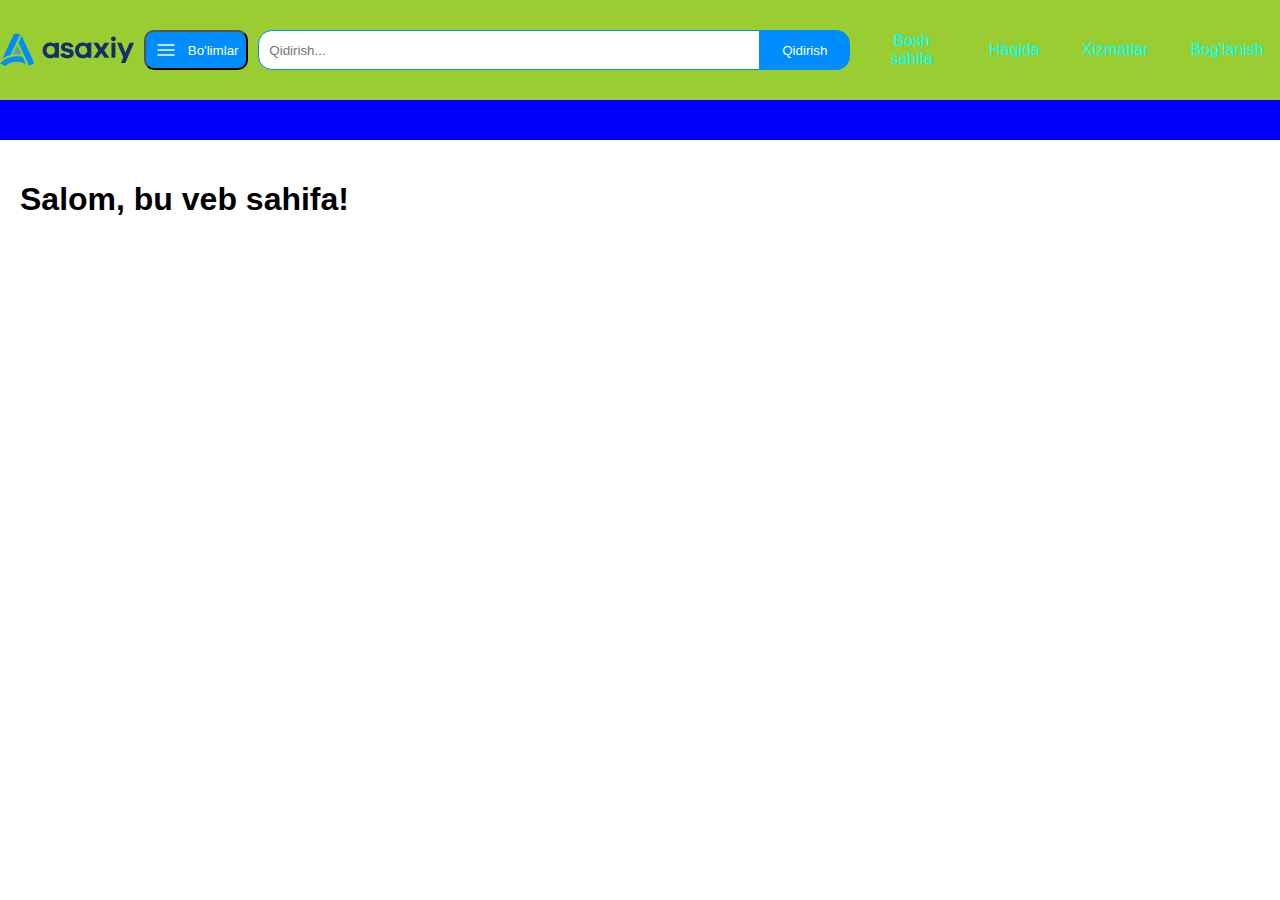
<file: index.html>
<!DOCTYPE html>
<html lang="en">
  <head>
    <meta charset="UTF-8" />
    <meta name="viewport" content="width=device-width, initial-scale=1.0" />
    <link rel="stylesheet" href="styles.css" />
    <title>Asaxiy</title>
  </head>
  <body>
    <header>
      <nav>
        <div class="navbar">
          <img src="asaxiy-logo.svg" />
          <button class="bolimlar"><img src="hamburger.svg" />Bo'limlar</button>
          <div class="search">
            <input type="text" placeholder="Qidirish..." />
            <button>Qidirish</button>
          </div>
          <a href="#home">Bosh sahifa</a>
          <a href="#about">Haqida</a>
          <a href="#services">Xizmatlar</a>
          <a href="#contact">Bog'lanish</a>
        </div>
      </nav>
    </header>

    <div class="content">
      <!-- Bu joyda veb sahifangizning asosiy ma'lumotlari bo'lishi mumkin -->
      <h1>Salom, bu veb sahifa!</h1>
    </div>
  </body>
</html>
</file>
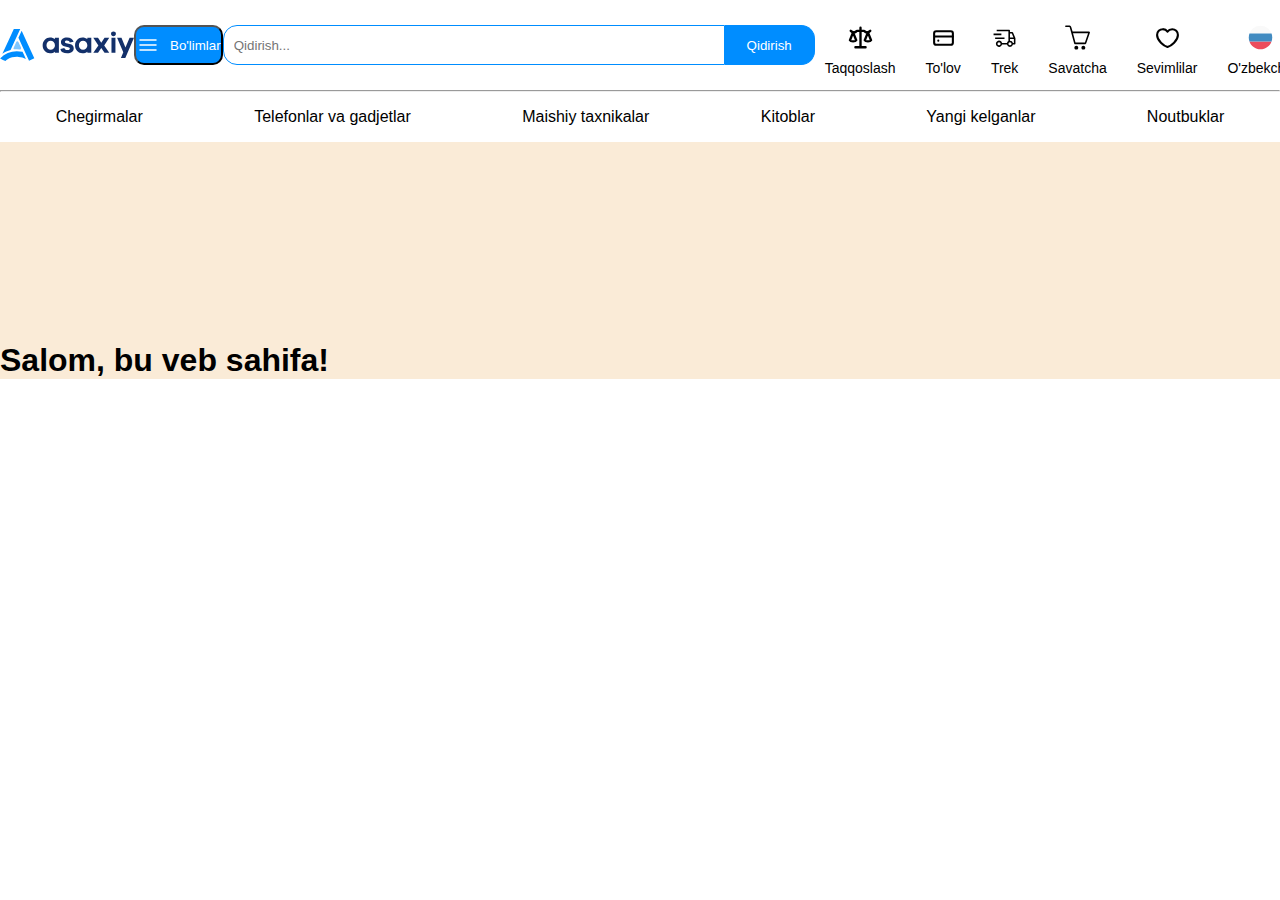
<file: asaxiy/index.html>
<!DOCTYPE html>
<html lang="en">
  <head>
    <meta charset="UTF-8" />
    <meta name="viewport" content="width=device-width, initial-scale=1.0" />
    <link rel="stylesheet" href="styles.css" />
    <title>Asaxiy</title>
  </head>
  <body>
    <header>
      <img src="asaxiy-logo.svg" />
      <button class="bolimlar"><img src="hamburger.svg" />Bo'limlar</button>
      <div class="search">
        <input type="text" placeholder="Qidirish..." />
        <button>Qidirish</button>
      </div>
      <div class="right-container">
        <div class="link">
          <img src="tarozi.svg" alt="" />
          <a href="#">Taqqoslash</a>
        </div>
        <div class="link">
          <img src="card.svg" alt="" />
          <a href="#">To'lov</a>
        </div>
        <div class="link">
          <img src="tracker.svg" alt="" />
          <a href="#">Trek</a>
        </div>
        <div class="link">
          <img src="aravacha.svg" alt="" />
          <a href="#">Savatcha</a>
        </div>
        <div class="link">
          <img src="like.svg" alt="" />
          <a href="#">Sevimlilar</a>
        </div>
        <div class="link">
          <img src="russia.svg" alt="" />
          <a href="#">O'zbekcha</a>
        </div>
        <div class="link">
          <img src="profile.svg" alt="" />
          <a href="#">Kirish</a>
        </div>
      </div>
    </header>
    <hr />
    <div class="tab-container">
      <a href="#">Chegirmalar</a>
      <a href="#">Telefonlar va gadjetlar</a>
      <a href="#">Maishiy taxnikalar</a>
      <a href="#">Kitoblar</a>
      <a href="#">Yangi kelganlar</a>
      <a href="#">Noutbuklar</a>
    </div>
    <div class="content">
      <!-- Bu joyda veb sahifangizning asosiy ma'lumotlari bo'lishi mumkin -->
      <h1>Salom, bu veb sahifa!</h1>
    </div>
  </body>
</html>
</file>
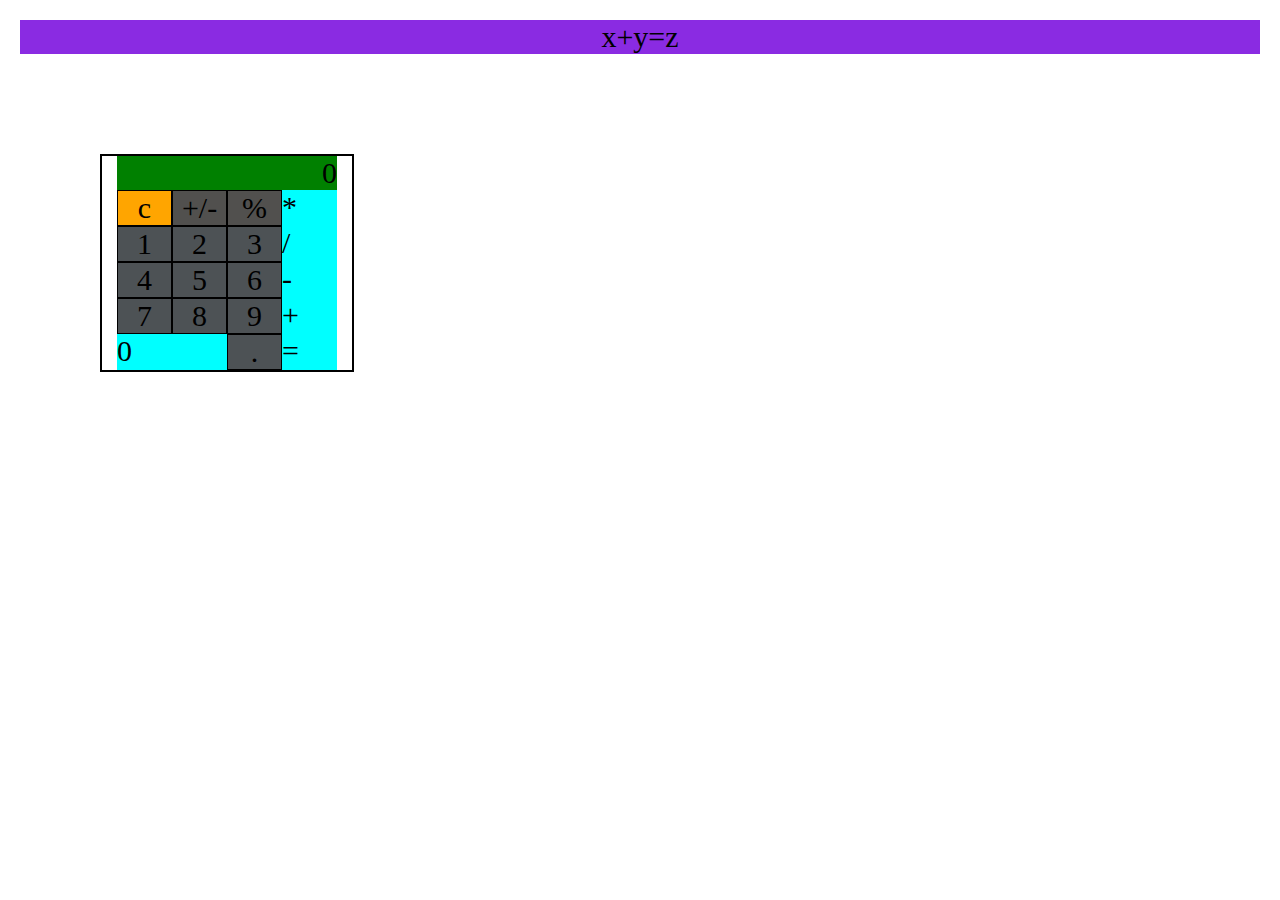
<file: calc/index.html>
<!DOCTYPE html>
<html lang="en">
  <head>
    <meta charset="UTF-8" />
    <meta name="viewport" content="width=device-width, initial-scale=1.0" />
    <title>Kalkulyator</title>
    <link rel="stylesheet" href="style.css" />
  </head>
  <body>
    <div class="keraksiz">
      <div class="x">x</div>
      <div class="plus">+</div>
      <div class="y">y</div>
      <div class="eq">=</div>
      <div class="z">z</div>
    </div>
    <div class="calculator">
      <div class="ans">0</div>
      <div class="buttons">
        <div class="btn_clear">c</div>
        <div class="btn_plus_minus">+/-</div>
        <div class="btn_percent">%</div>
        <div class="btn_multi">*</div>
        <div class="btn btn_1">1</div>
        <div class="btn btn_2">2</div>
        <div class="btn btn_3">3</div>
        <div class="btn_div">/</div>
        <div class="btn btn_4">4</div>
        <div class="btn btn_5">5</div>
        <div class="btn btn_6">6</div>
        <div class="btn_minus">-</div>
        <div class="btn btn_7">7</div>
        <div class="btn btn_8">8</div>
        <div class="btn btn_9">9</div>
        <div class="btn_plus">+</div>
      </div>
      <div class="buttons_bottom">
        <div class="btn_zero">0</div>
        <div class="btn">.</div>
        <div class="btn_eq">=</div>
      </div>
    </div>
    <script src="calc.js"></script>
  </body>
</html>
</file>
<file: styles.css>
body {
  margin: 0;
  font-family: Arial, sans-serif;
}

header {
  background-color: blue;
  width: 100%;
  height: 140px;
}

.navbar {
  height: 100px;
  width: 100%;
  display: flex;
  align-items: center;
  gap: 10px;
  background-color: yellowgreen;
  overflow: hidden;
}
.bolimlar {
  display: flex;
  width: 120px;
  height: 40px;
  color: white;
  align-items: center;
  justify-content: center;
  gap: 10px;
  background-color: #008dff;
  border-radius: 10px;
}
.bolimlar:hover {
  background-color: blue;
}
.search {
  display: flex;
  height: 40px;
}
.search input {
  width: 480px;
  border: solid 1px #008dff;
  border-radius: 14px 0 0 14px;
  padding: 10px;
}
.search button {
  color: white;
  display: flex;
  width: 90px;
  border-radius: 0 14px 14px 0;
  border: solid 1px #008dff;
  background-color: #008dff;
  border-left: none;
  justify-content: center;
  align-items: center;
  padding: 7px;
}
.search button:hover {
  background-color: blue;
}
.navbar a {
  float: left;
  color: aqua;
  display: block;
  text-align: center;
  padding: 14px 16px;
  text-decoration: none;
}

.navbar a:hover {
  color: black;
}

.content {
  padding: 20px;
}
</file>
<file: asaxiy/styles.css>
* {
  margin: 0;
  padding: 0;
}

body {
  margin: 0;
  font-family: Arial, sans-serif;
}

header {
  /* position: fixed;
  z-index: 1; */
  /* background-color: blue; */
  width: 100%;
  height: 90px;
  display: flex;
  justify-content: space-around;
  align-items: center;
}
a {
  text-decoration: none;
  color: black;
}
a:hover {
  color: blue;
}
/* nav {
  height: 100px;
  width: 100%;
  display: flex;

} */
.right-container {
  display: flex;
  align-items: center;
  justify-content: right;
  gap: 10px;
  /* background-color: yellowgreen; */
}
.right-container .link {
  height: 40px;
  /* background-color: black; */
  display: flex;
  gap: 10px;
  margin-left: 10px;
  margin-right: 10px;
  font-size: 14px;
  align-items: center;
  justify-content: space-around;
  flex-direction: column;
}
.right-container .link img {
  height: 25px;
  width: 25px;
}
.bolimlar {
  display: flex;
  width: 120px;
  height: 40px;
  color: white;
  align-items: center;
  justify-content: center;
  gap: 10px;
  background-color: #008dff;
  border-radius: 10px;
}
.bolimlar:hover {
  background-color: blue;
}
.search {
  display: flex;
  height: 40px;
}
.search input {
  width: 480px;
  border: solid 1px #008dff;
  border-radius: 14px 0 0 14px;
  padding: 10px;
}
.search button {
  color: white;
  display: flex;
  width: 90px;
  border-radius: 0 14px 14px 0;
  border: solid 1px #008dff;
  background-color: #008dff;
  border-left: none;
  justify-content: center;
  align-items: center;
  padding: 7px;
}
.search button:hover {
  background-color: blue;
}
.tab-container {
  /* position: fixed;
  z-index: 1; */
  width: 100%;
  height: 50px;
  display: flex;
  align-items: center;
  justify-content: space-around;
  /* background-color: pink; */
}
.content {
  background-color: antiquewhite;
  padding-top: 200px;
}
</file>
<file: calc/style.css>
* {
  margin: 0;
  padding: 0;
}
body {
  box-sizing: border-box;
  font-size: 30px;
}
.keraksiz {
  margin: 20px;
  background-color: blueviolet;
  display: flex;
  align-items: center;
  justify-content: center;
}
.calculator {
  margin: 100px;
  width: 250px;
  border: 2px solid black;
  display: flex;
  flex-direction: column;
  justify-content: center;
  align-items: center;
}
.ans {
  width: 220px;
  background-color: green;
  display: flex;
  justify-content: end; /* right*/
  align-items: center;
}
.buttons {
  background-color: aqua;
  width: 220px;
  display: grid;
  grid-template-columns: 1fr 1fr 1fr 1fr;
}
.buttons_bottom {
  background-color: aqua;
  width: 220px;
  display: grid;
  grid-template-columns: 2fr 1fr 1fr;
}
.btn {
  background-color: rgb(77, 82, 85);
  border: 1px solid black;
  display: flex;
  justify-content: center;
  align-items: center;
}
.btn_clear {
  background-color: orange;
  border: 1px solid black;
  display: flex;
  justify-content: center;
  align-items: center;
}
.btn_plus_minus {
  background-color: rgb(81, 80, 78);
  border: 1px solid black;
  display: flex;
  justify-content: center;
  align-items: center;
}
.btn_percent {
  background-color: rgb(81, 80, 78);
  border: 1px solid black;
  display: flex;
  justify-content: center;
  align-items: center;
}
</file>
